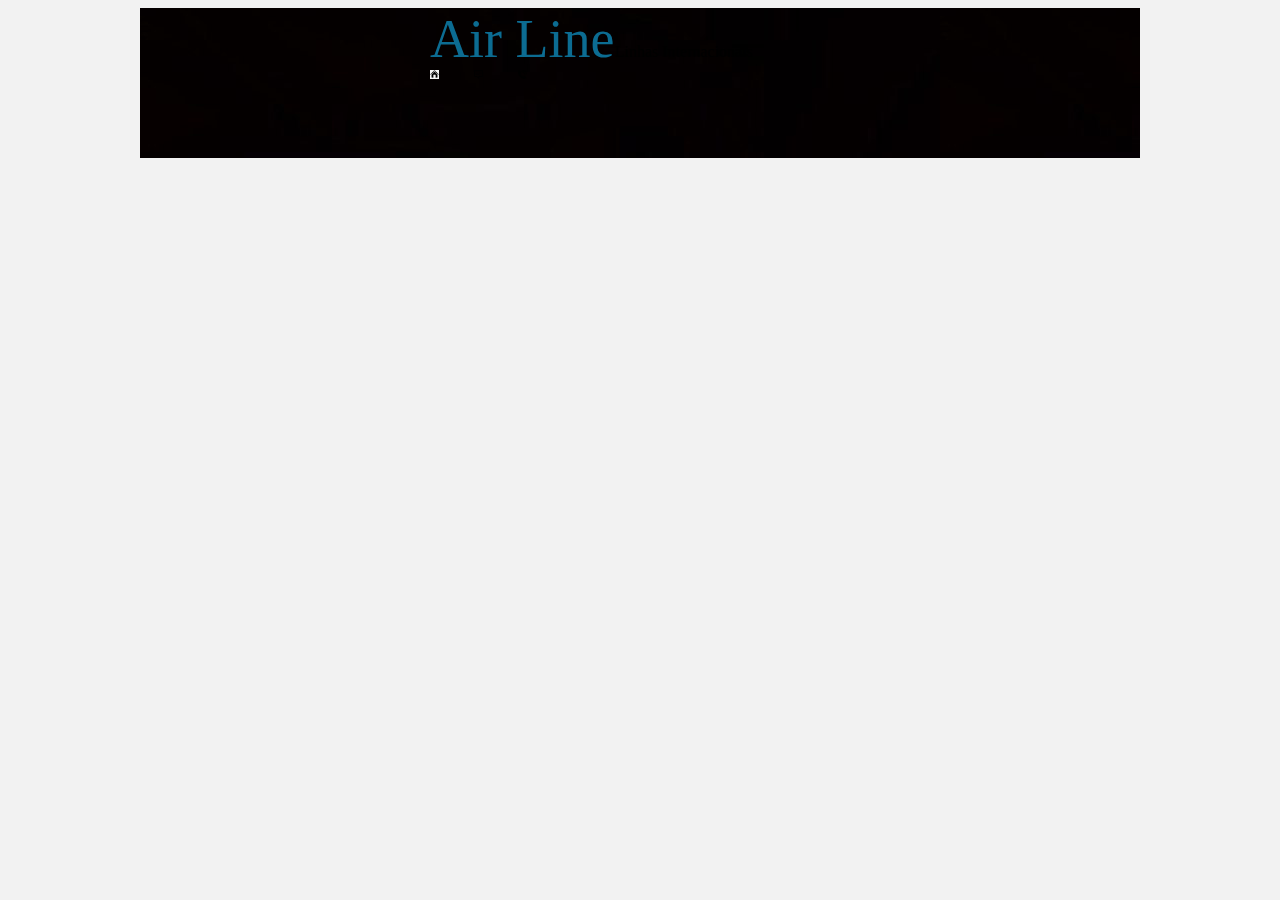
<file: Index .html>
<!DOCTYPE html>

<html>
<head>
  <meta http-equiv="CONTENT-TYPE" content="text/html; charset=UTF-8">
  <title>Air aline - Linhas Internacionais</title>
  <link a href="estilos.css" rel="stylesheet" type="text/css">
</head>
<body>
  <header id="topo">
    <section id="logo"></section>
  <span id="nome">Air Line</span>Linhas Internacionais
  <nav id="menu1">
    <img src="kk.jpg" width="9px">
      <img src="message_105089.png" width="9px">
        <img src="126341.png" width="9px">
       
  </nav> 
  </header>
  <section id="bunner"></section>
  <section id="conteudo"></section>
  
</body>
</html>
</file>
<file: estilos.css>
@charset "utf-8";
body{
  background: #f2f2f2;
}

header{
  width:100%;
  height: 150px;
  background-image: url('ll.jpg');
  
}

#nome{
  font: 54px "corbel";
  color: #0c6c92;
}

#menu1 img{
  float: left;
  margin-right: 35px
  
}

#menu2{
  
  float: right; 40px
}

#menu2 ul{
   list-style: none;
  
}
#menu2 ul li{
  float: left
}

#menu2 a{
  font: 17px;
  text-decoration: none;
  color:#ffffff
  font-family:arial;
  padding: 7px 18px;
}

#menu2 a:hover{
  background-color: black;
  border-radius: 5px;
}

#topo{
  
  width: 1000px;
  height: 150px;
  margin: auto;
}

#logo{
  width: 270px;
  height: 90px;
  font: italic bold 23px 'corbel';
  color:#f2f2f2;
  margin-top: 20px;margin-left: 20px;
  float: left
}

#banner{
  width: 100%;
  height: 320px;
  margin: auto;
}

#conteudo{
  width: 1000px;
  height: 700px;
  margin: auto;
}

footer{
  width: 100%;
  height: 150px;
  background-image: url('')
}
</file>
